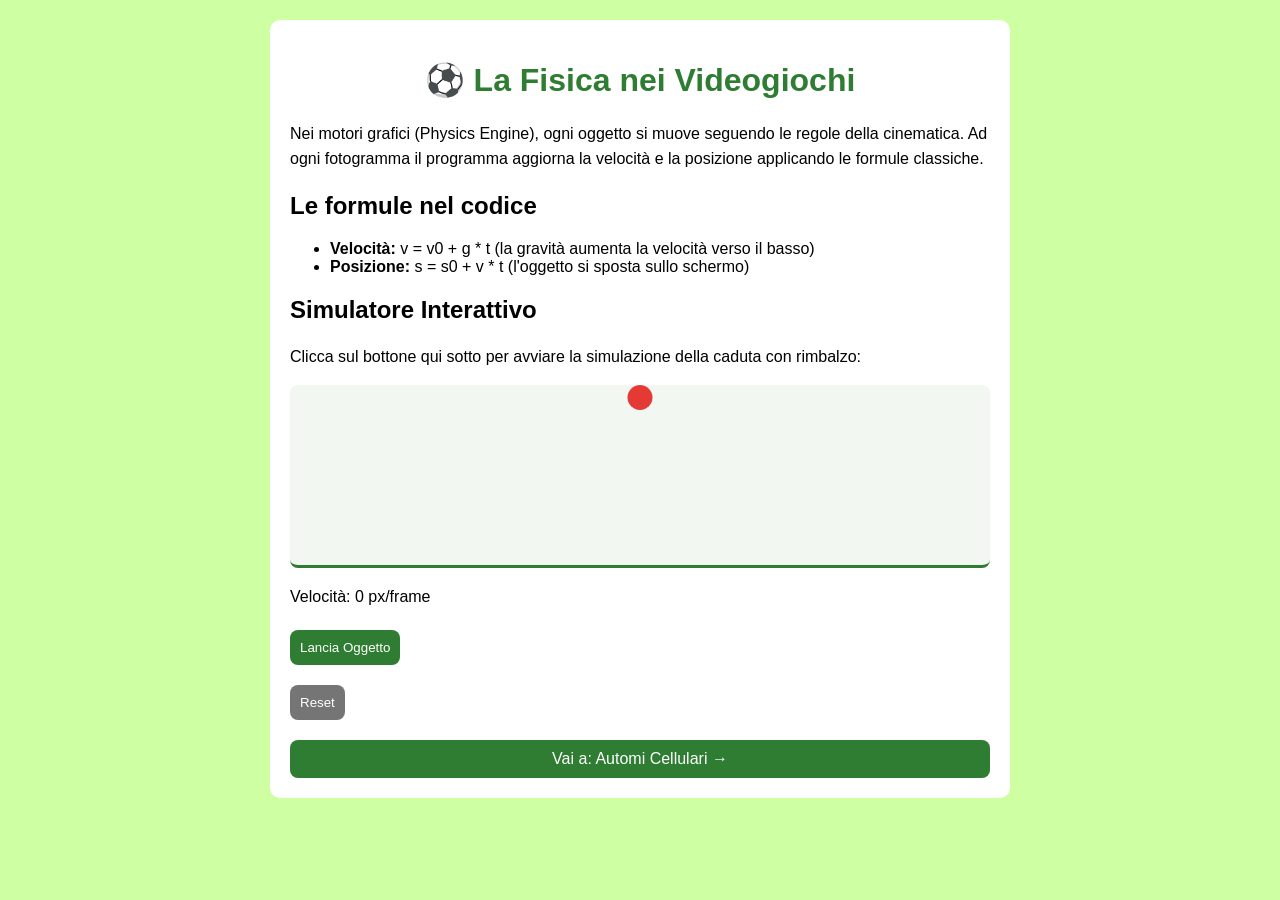
<file: fisica.html>
<!DOCTYPE html>
<html lang="it">
<head>
    <meta charset="UTF-8">
    <link rel="stylesheet" href="css/paginaprinc.css">
    <meta name="viewport" content="width=device-width, initial-scale=1.0">
    <title>Fisica nei Videogiochi</title>
</head>
<body>

    <div class="container">

        <h1>⚽ La Fisica nei Videogiochi</h1>

        <p>
            Nei motori grafici (Physics Engine), ogni oggetto si muove seguendo le regole della cinematica. 
            Ad ogni fotogramma il programma aggiorna la velocità e la posizione applicando le formule classiche.
        </p>

        <h2>Le formule nel codice</h2>
        <ul>
            <li><strong>Velocità:</strong> v = v0 + g * t (la gravità aumenta la velocità verso il basso)</li>
            <li><strong>Posizione:</strong> s = s0 + v * t (l'oggetto si sposta sullo schermo)</li>
        </ul>

        <h2>Simulatore Interattivo</h2>
        <p>Clicca sul bottone qui sotto per avviare la simulazione della caduta con rimbalzo:</p>

        <div id="box-simulazione">
            <div id="oggetto"></div>
        </div>
        <p id="testo-velocita">Velocità: 0 px/frame</p>

        <button onclick="avviaCaduta()" class="bottone" style="border:none; cursor:pointer;">Lancia Oggetto</button>
        <button onclick="resetCaduta()" class="bottone" style="border:none; cursor:pointer; background-color:#757575;">Reset</button>

        <a href="automi.html" class="bottone">Vai a: Automi Cellulari &rarr;</a>

    </div>

    <script src="js/main.js"></script>
</body>
</html>
</file>
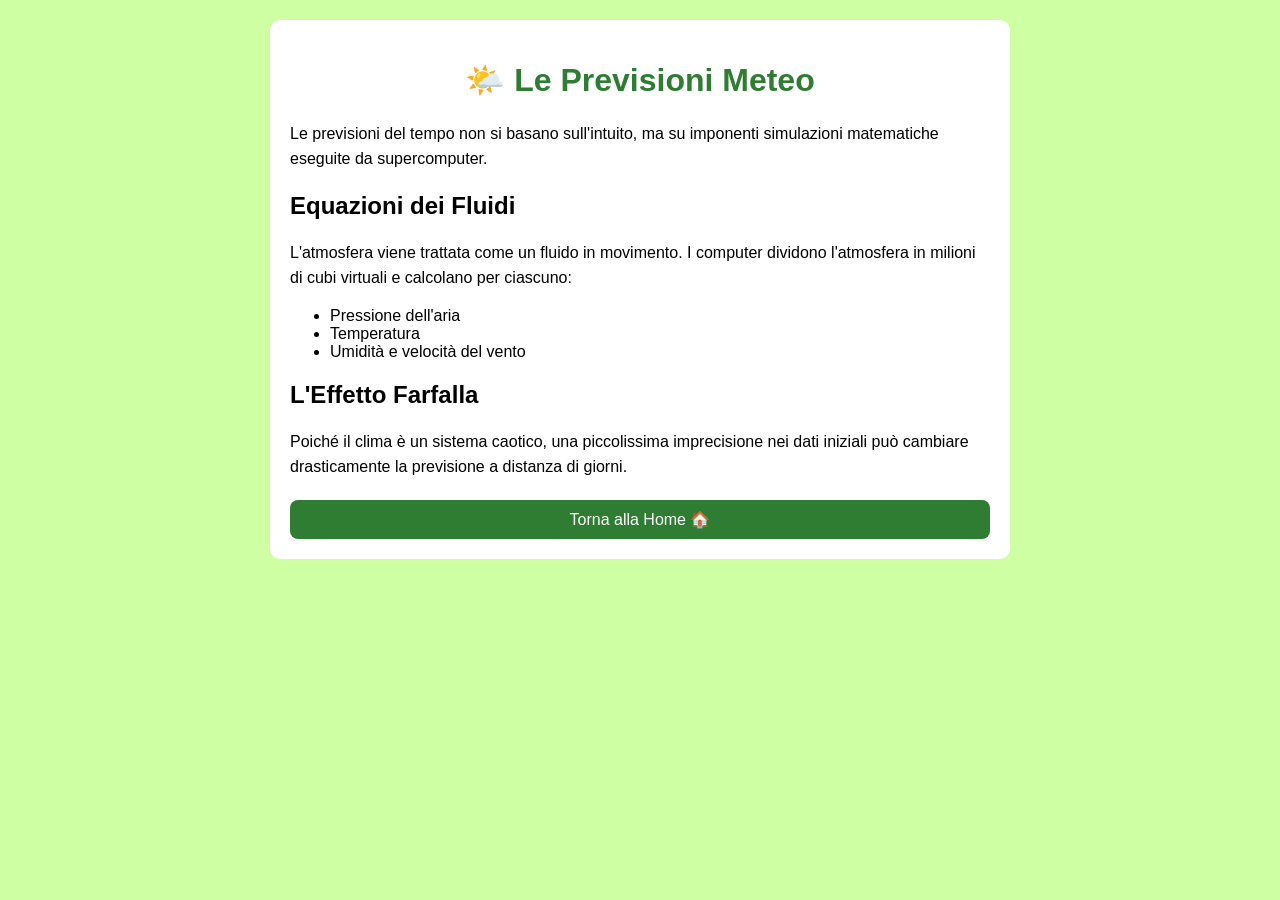
<file: meteo.html>
<!DOCTYPE html>
<html lang="it">
<head>
    <meta charset="UTF-8">
    <link rel="stylesheet" href="css/paginaprinc.css">
    <meta name="viewport" content="width=device-width, initial-scale=1.0">
    <title>Previsioni Meteo</title>
</head>
<body>

    <div class="container">

        <h1>🌤️ Le Previsioni Meteo</h1>

        <p>
            Le previsioni del tempo non si basano sull'intuito, ma su imponenti simulazioni matematiche 
            eseguite da supercomputer.
        </p>

        <h2>Equazioni dei Fluidi</h2>
        <p>
            L'atmosfera viene trattata come un fluido in movimento. I computer dividono l'atmosfera in milioni 
            di cubi virtuali e calcolano per ciascuno:
        </p>
        <ul>
            <li>Pressione dell'aria</li>
            <li>Temperatura</li>
            <li>Umidità e velocità del vento</li>
        </ul>

        <h2>L'Effetto Farfalla</h2>
        <p>
            Poiché il clima è un sistema caotico, una piccolissima imprecisione nei dati iniziali 
            può cambiare drasticamente la previsione a distanza di giorni.
        </p>

        <a href="index.html" class="bottone">Torna alla Home 🏠</a>

    </div>

</body>
</html>
</file>
<file: css/paginaprinc.css>
body {
    font-family: Arial;
    margin: 0;
    padding: 20px;
    background-color: #CEFFA3;
}

.container {
    max-width: 700px;
    margin: auto;
    background: white;
    padding: 20px;
    border-radius: 10px;
}

h1 {
    color: #2e7d32;
    text-align: center;
}

.immagine {
    width: 100%;           
    display: block;       
    margin: 15px auto;    
    border-radius: 10px;  
}

.immagine-lato {
    width: 30%;
    display: block;
    margin: 1px auto;
    border-radius: 1px;
}

p {
    line-height: 1.6;
}

ul {
    margin-top: 10px;
}

.bottone {
    display: block;
    text-align: center;
    background-color: #2e7d32;
    color: white;
    padding: 10px;
    margin-top: 20px;
    text-decoration: none;
    border-radius: 8px;
}

#box-simulazione {
    width: 100%;
    height: 180px;
    background-color: #f2f7f2;
    position: relative;
    margin-top: 15px;
    border-bottom: 3px solid #2e7d32;
    border-radius: 8px;
}

#oggetto {
    width: 25px;
    height: 25px;
    background-color: #e53935;
    border-radius: 50%;
    position: absolute;
    top: 0;
    left: 50%;
    transform: translateX(-50%);
}
</file>
